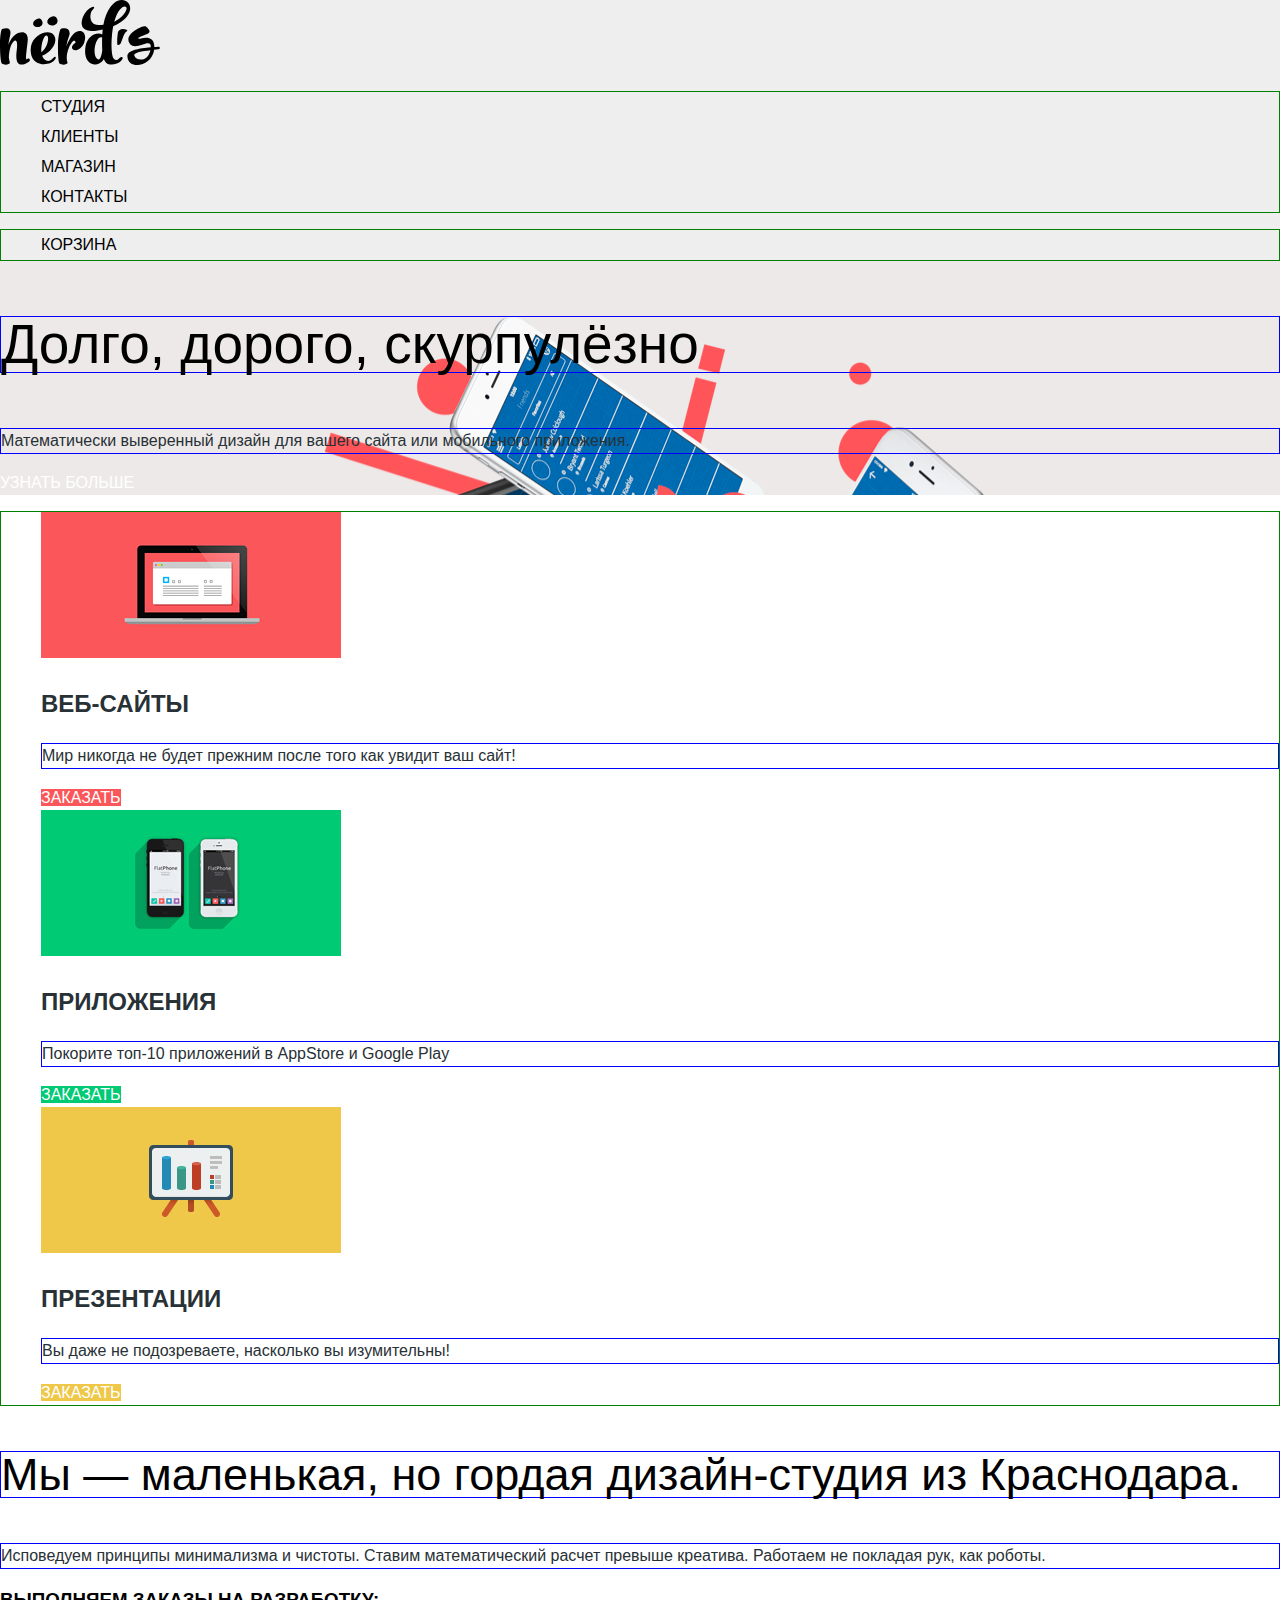
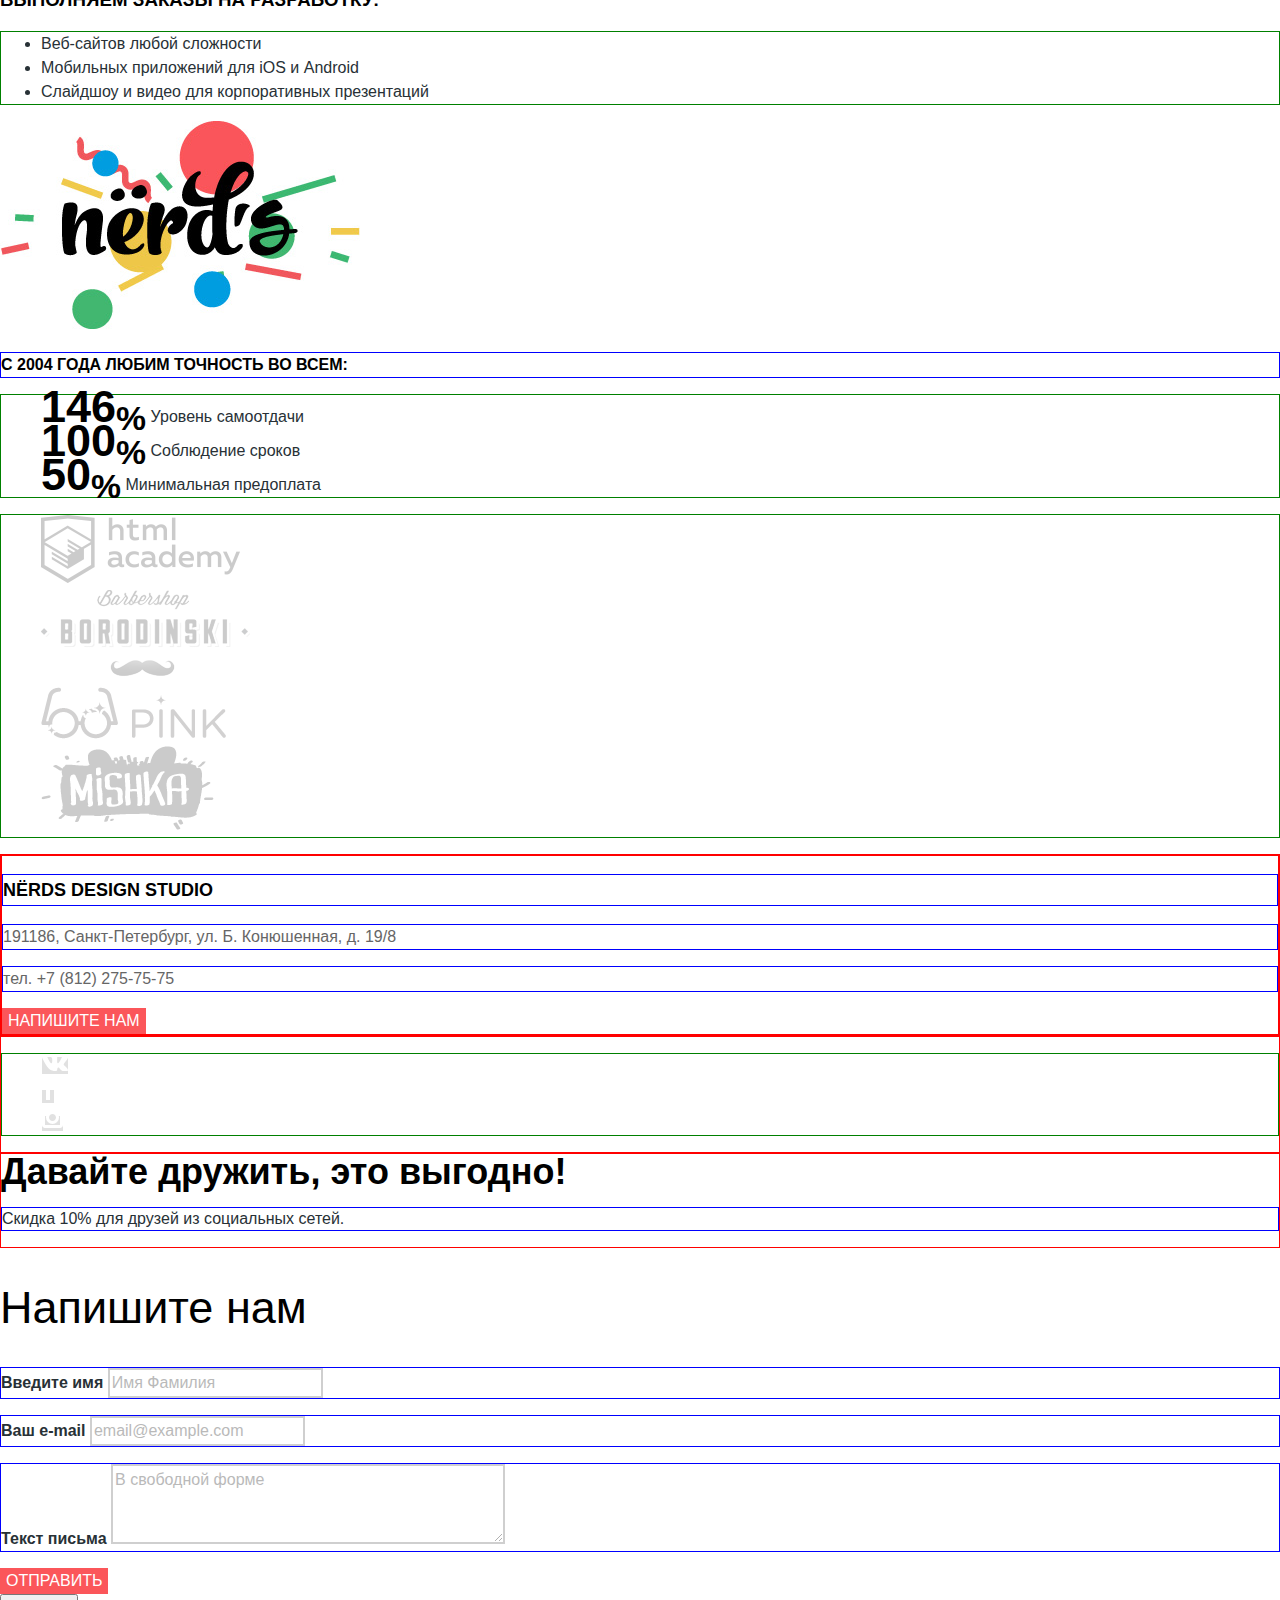
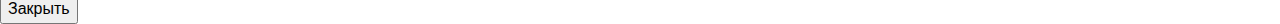
<file: index.html>
<!DOCTYPE html>
<html lang="ru">

<head>
    <meta charset="UTF-8">
    <meta name="viewport" content="width=device-width, initial-scale=1.0">
    <meta http-equiv="X-UA-Compatible" content="ie=edge">
    <link href="https://fonts.googleapis.com/css?family=Roboto:400,500,700&display=swap&subset=cyrillic"
        rel="stylesheet">
    <link rel="stylesheet" href="css/normalize.css">
    <link rel="stylesheet" href="css/style.css">
    <title>Nerds</title>
</head>

<body>

    <header class="main-header">
        <nav class="main-navigation">
            <a href="" class="main-header-logo">
                <img src="img/nerds-logo.svg" alt='Nerds' width="160" height="65">
            </a>
            <ul class="site-navigation">
                <li><a href="info.html">Студия</a></li>
                <li><a href="customers.html">Клиенты</a></li>
                <li><a href="shop.html">Магазин</a></li>
                <li><a href="contacts.html">Контакты</a></li>
            </ul>
            <ul class="shop-navigation">
                <li class="cart">
                    <a href="cart.html" class="cart">Корзина</a>
                </li>
            </ul>
        </nav>
        <section class="slider">
            <p class="slider-title">Долго, дорого, скурпулёзно</p>
            <p class="slider-description">Математически выверенный дизайн для вашего сайта или мобильного приложения.</p>
            <a href="#" class="button">Узнать больше</a>
        </section>
    </header>

    <main class="container">
        <h1 class="visually-hidden">Веб-студия "Нердс"</h1>
        <section class="services">
            <h2 class="visually-hidden">Услуги</h2>

            <ul class="services-list">
                <li class="sevices-item">
                    <img src="img/illustration-1.jpg.png" alt="Веб-сайты" class="sevices-picture">
                    <h3 class="sevices-title">Веб-сайты</h3>
                    <p class="services-description">Мир никогда не будет прежним после того как увидит ваш сайт!</p>
                    <a href="" class="button button-red">Заказать</a>
                </li>
                <li class="sevices-item">
                    <img src="img/illustration-2.jpg.png" alt="Приложения" class="sevices-picture">
                    <h3 class="sevices-title">Приложения</h3>
                    <p class="services-description">Покорите топ-10 приложений в AppStore и Google Play</p>
                    <a href="" class="button button-green">Заказать</a>
                </li>
                <li class="sevices-item">
                    <img src="img/illustration-3.jpg.png" alt="Презентации" class="sevices-picture">
                    <h3 class="sevices-title">Презентации</h3>
                    <p class="services-description">Вы даже не подозреваете, насколько вы изумительны!</p>
                    <a href="" class="button button-yellow">Заказать</a>
                </li>
            </ul>
        </section>

        <section class="about">
            <p class="about-title">Мы — маленькая, но гордая дизайн-студия из Краснодара.</p>
            <p class="about-description">
                Исповедуем принципы минимализма и чистоты. Ставим математический расчет превыше креатива. Работаем не
                покладая рук, как роботы.
            </p>
            <h3>Выполняем заказы на разработку:</h3>
            <ul class="about-list">
                <li>Веб-сайтов любой сложности</li>
                <li>Мобильных приложений для iOS и Android</li>
                <li>Слайдшоу и видео для корпоративных презентаций</li>
            </ul>
        </section>

        <section class="features">
            <h2 class="visually-hidden">Достижения</h2>
            <img src="img/nerds-illustration.jpg.png" alt="Логотип Nerds" class="features-image">
            <p class="features-title">с 2004 года Любим точность во всем:</p>
            <ul class="features-list">
                <li class="feature-item">
                    <span class="feature-item-num">146<sub>%</sub></span>
                    <span class="feature-item-description">Уровень самоотдачи</span>
                </li>
                <li class="feature-item">
                    <span class="feature-item-num">100<sub>%</sub></span>
                    <span class="feature-item-description">Соблюдение сроков</span>
                </li>
                <li class="feature-item">
                    <span class="feature-item-num">50<sub>%</sub></span>
                    <span class="feature-item-description">Минимальная предоплата</span>
                </li>
            </ul>
        </section>

        <section class="customers">
            <h2 class="visually-hidden">Наши клиенты</h2>
            <ul class="customers-list">
                <li class="costomers-item"><img src="img/logo-1.png" alt="HTML-Academy" class="costomers-picture"></li>
                <li class="costomers-item"><img src="img/logo-2.png" alt="Барбершоп 'Бородинский'" class="costomers-picture"></li>
                <li class="costomers-item"><img src="img/logo-3.png" alt="Pink" class="costomers-picture"></li>
                <li class="costomers-item"><img src="img/logo-4.png" alt="Mishka" class="costomers-picture"></li>
            </ul>
        </section>
    </main>

    <footer class="main-footer">
        <div class="map">
            <h2 class="visually-hidden">Карта</h2>
            <div class="footer-contact-block">
                <p class="footer-contact-title">NЁRDS DESIGN STUDIO</p>
                <p class="footer-contact-adress">191186, Санкт-Петербург, ул. Б. Конюшенная, д. 19/8</p>
                <p class="footer-contact-adress">тел. +7 (812) 275-75-75</p>
                <button class="button button-red">Напишите нам</button>
            </div>
        </div>

        <div class="social-buttons">
            <ul class="social-buttons-list">
                <li><a href="#" class="social-button"><img src="img/vk-icon.svg"></a></li>
                <li><a href="#" class="social-button"><img src="img/fb-icon.svg"></a></li>
                <li><a href="#" class="social-button"><img src="img/insta-icon.svg"></a></li>
            </ul>
        </div>

        <div class="social-call">
            <b class="social-call-title">Давайте дружить, это выгодно!</b>
            <p class="social-call-description">Скидка 10% для друзей из социальных сетей.</p>
        </div>
    </footer>

    <section class="modal modal-mail">
        <h2>Напишите нам</h2>
        <form class="mail-form" action="#" method="POST">
            <p>
                <label for="user-name">Введите имя</label>
                <input type="text" name="name" id="user-name" class="user-name" placeholder="Имя Фамилия">
            </p>
            <p>
                <label for="user-mail">Ваш e-mail</label>
                <input type="email" name="mail" id="user-mail" class="user-mail" placeholder="email@example.com">
            </p>
            <p>
                <label for="user-text">Текст письма</label>
                <textarea rows="3" cols="40" name="text" id="user-text" class="user-text"
                    placeholder="В свободной форме"></textarea>
            </p>

            <button class="button button-red" type="submit">Отправить</button>
        </form>
        <button class="modal-close" type="button">Закрыть</span>
    </section>


</body>

</html>
</file>
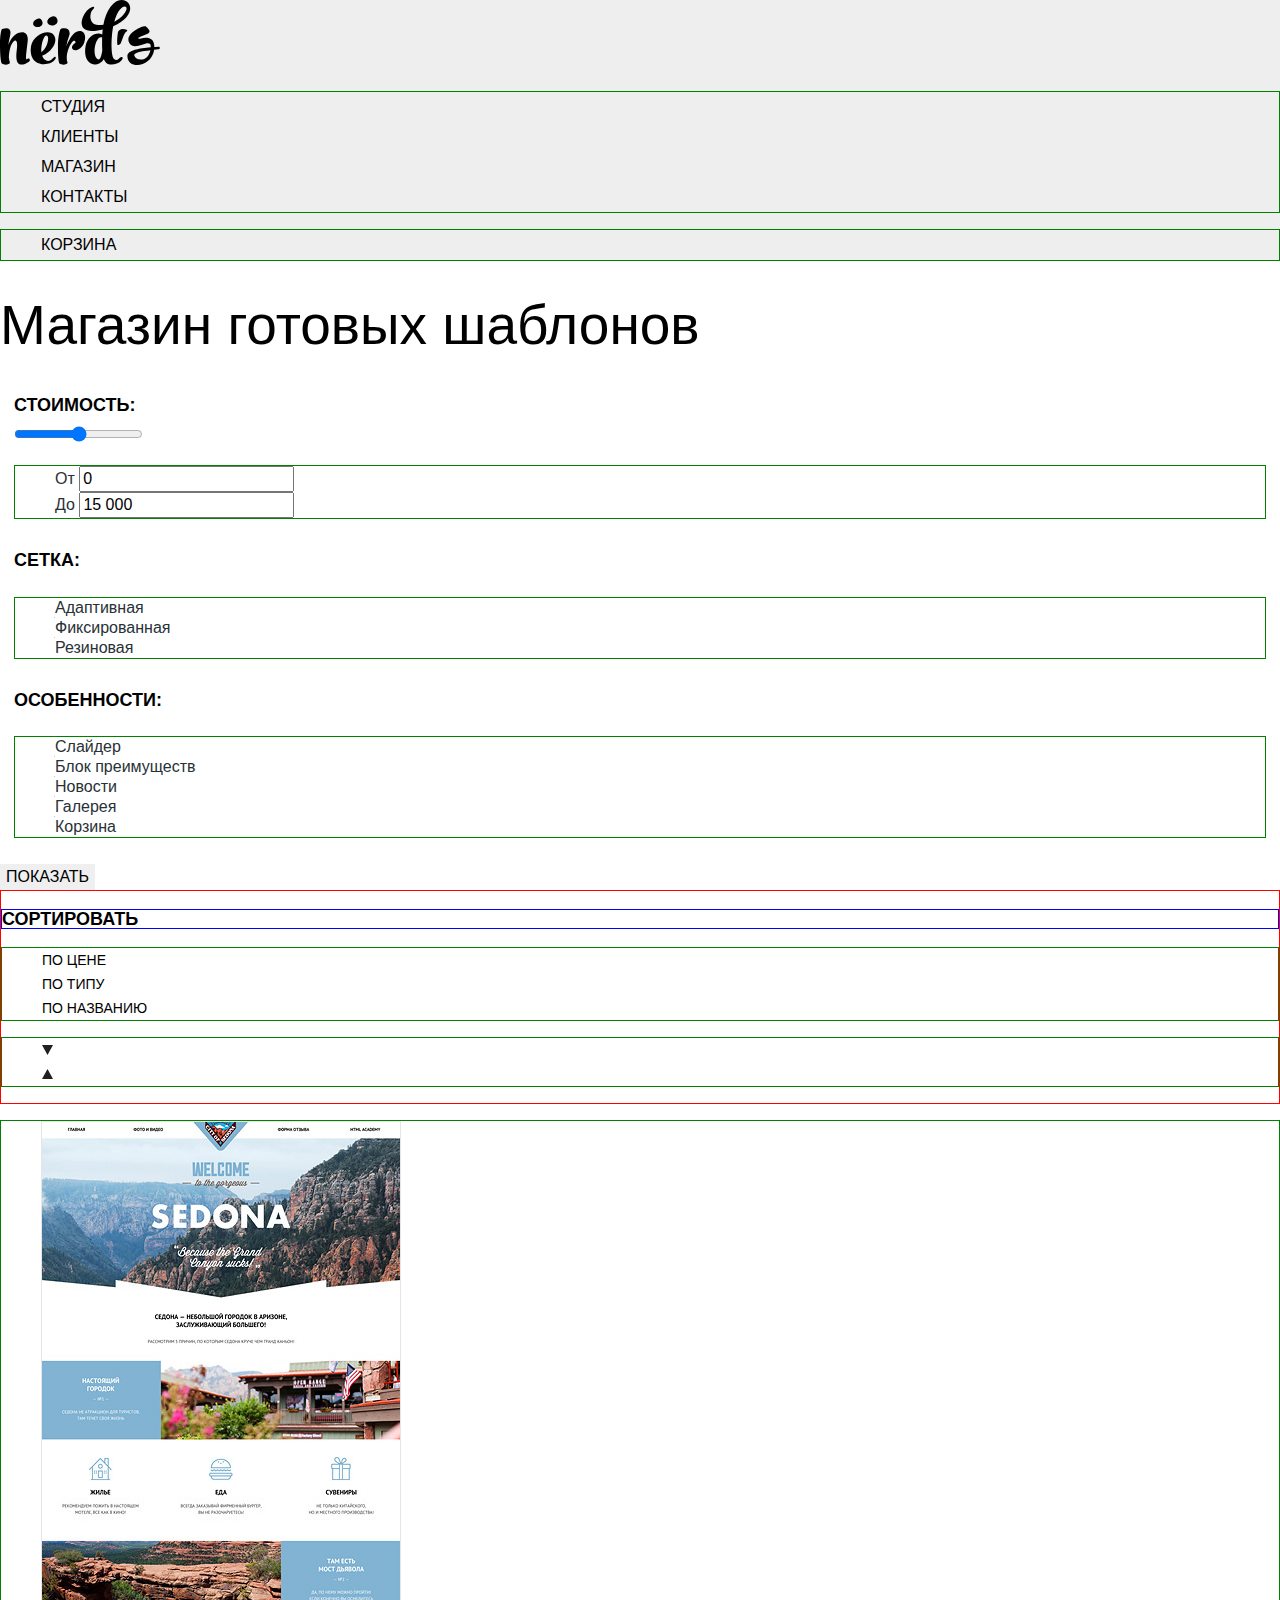
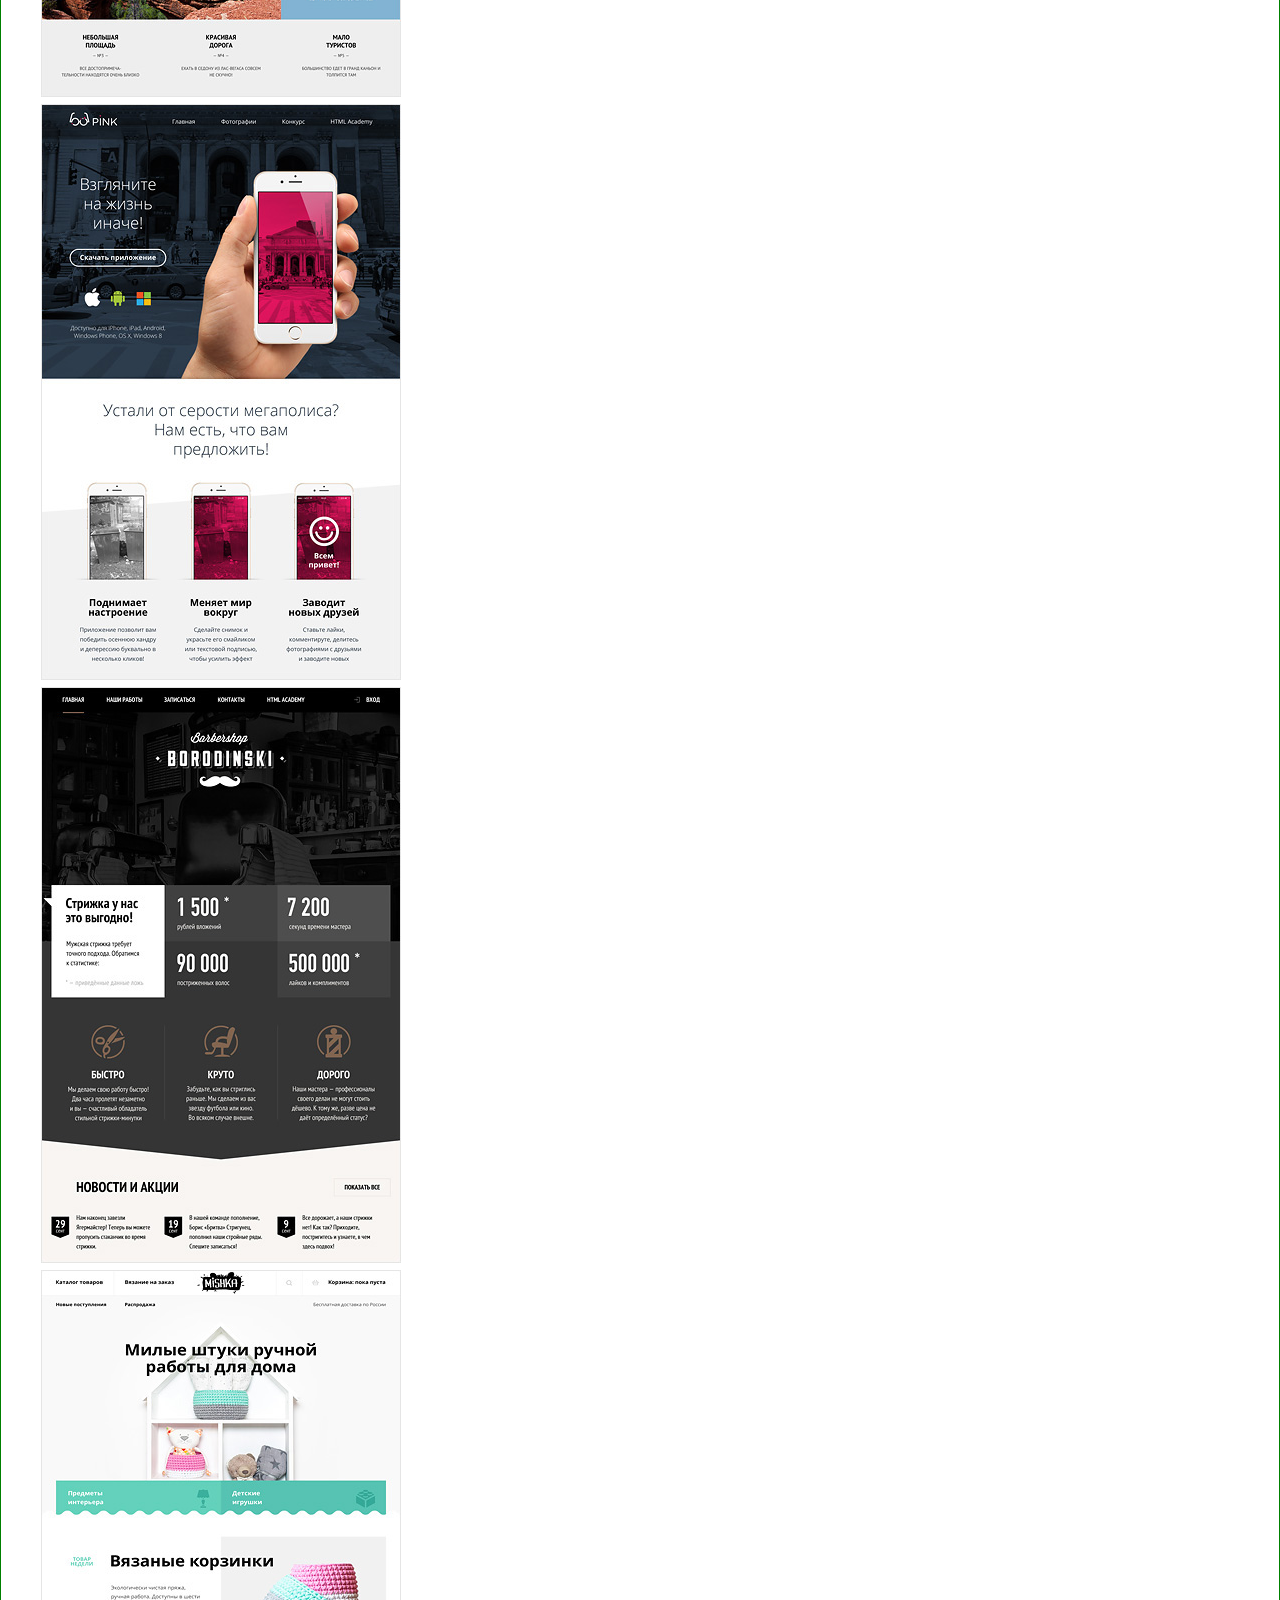
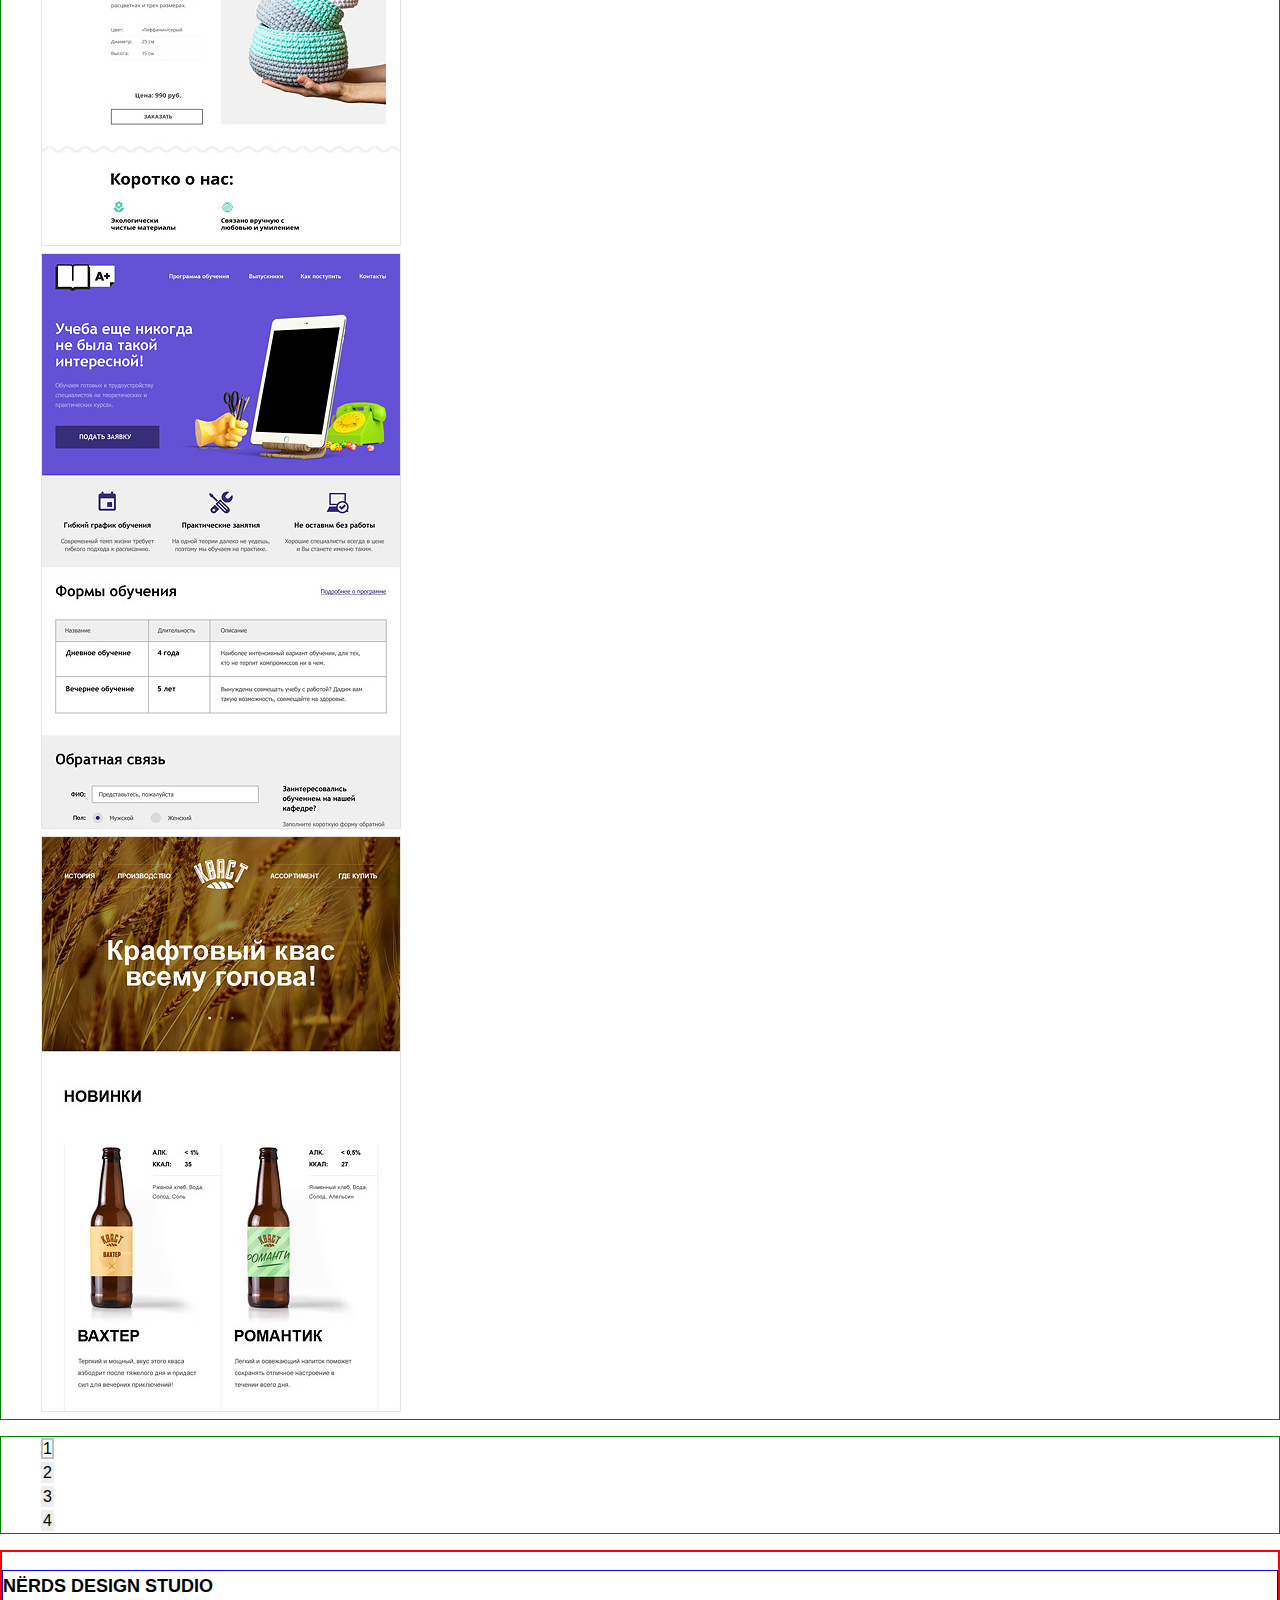
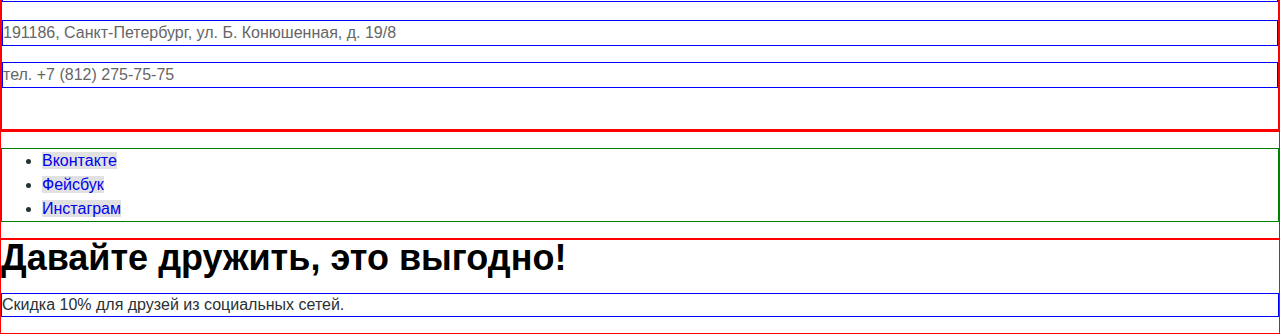
<file: catalog.html>
<!DOCTYPE html>
<html lang="ru">

<head>
    <meta charset="UTF-8">
    <meta name="viewport" content="width=device-width, initial-scale=1.0">
    <meta http-equiv="X-UA-Compatible" content="ie=edge">
    <link href="https://fonts.googleapis.com/css?family=Roboto:400,500,700&display=swap&subset=cyrillic"
        rel="stylesheet">
    <link rel="stylesheet" href="css/normalize.css">
    <link rel="stylesheet" href="css/style.css">
    <title>Nerds</title>
</head>

<body class="catalog-page">
    <header class="main-header">
        <nav class="main-navigation">
            <a href="" class="main-header-logo">
                <img src="img/nerds-logo.svg" alt='Nerds' width="160" height="65">
            </a>
            <ul class="site-navigation">
                <li><a href="info.html">Студия</a></li>
                <li><a href="customers.html">Клиенты</a></li>
                <li><a href="shop.html">Магазин</a></li>
                <li><a href="contacts.html">Контакты</a></li>
            </ul>
            <ul class="shop-navigation">
                <li class="cart">
                    <a href="cart.html" class="cart">Корзина</a>
                </li>
            </ul>
        </nav>
    </header>
    <main class="container">
        <h1 class="page-title">Магазин готовых шаблонов</h1>
        <section class="filter">
            <h2 class="visually-hidden">Фильтр товаров</h2>
            <form action="https://echo.htmlacademy.ru" class="filter" method="get">

                <fieldset>
                    <legend>Стоимость:</legend>

                    <input type="range" min="0" max="15000" list="rangeList1">
                    <ul>
                        <li class="filter-option">
                            <label for="range-min">От</label>
                            <input type="text" class="range-input"
                                name="range-min" value="0" id="range-min">
                            
                        </li>
                        <li class="filter-option">
                            <label for="range-max">До</label>
                            <input type="text" class="range-input"
                                name="range-max" value="15 000" id="range-max">
                            
                        </li>
                    </ul>

                </fieldset>

                <fieldset>
                    <legend>Сетка:</legend>
                    <ul>
                        <li class="filter-option">
                            <input type="radio" class="visually-hidden filter-input filter-input-radio"
                                name="grid-group" value="adaptive-grid" id="filter-adaptive">
                            <label for="filter-adaptive">Адаптивная</label>
                        </li>
                        <li class="filter-option">
                            <input type="radio" class="visually-hidden filter-input filter-input-radio"
                                name="grid-group" value="fix-grid" checked id="filter-fix">
                            <label for="filter-fix">Фиксированная</label>
                        </li>
                        <li class="option">
                            <input type="radio" class="visually-hidden filter-input filter-input-radio"
                                name="grid-group" value="retina-grid" id="filter-retina">
                            <label for="filter-retina">Резиновая</label></li>
                    </ul>

                </fieldset>

                <fieldset>
                    <legend>Особенности:</legend>
                    <ul>
                        <li class="filter-option">
                            <input class="visually-hidden filter-input filter-input-checkbox" type="checkbox"
                                name="slider" id="slider" cheked>
                            <label for="slider">Слайдер</label>
                        </li>
                        <li class="filter-option">
                            <input class="visually-hidden filter-input filter-input-checkbox" type="checkbox"
                                name="features-block" id="features-block">
                            <label for="features-block">Блок преимуществ</label>
                        </li>
                        <li class="filter-option">
                            <input class="visually-hidden filter-input filter-input-checkbox" type="checkbox"
                                name="news" id="news" cheked>
                            <label for="news">Новости</label>
                        </li>
                        <li class="filter-option">
                            <input class="visually-hidden filter-input filter-input-checkbox" type="checkbox"
                                name="gallery" id="gallery">
                            <label for="gallery">Галерея</label>
                        </li>
                        <li class="filter-option">
                            <input class="visually-hidden filter-input filter-input-checkbox" type="checkbox"
                                name="cart" id="cart">
                            <label for="cart">Корзина</label></li>

                    </ul>
                </fieldset>


                <button type="submit" class="filter-button button">Показать</button>
            </form>
        </section>

        <section class="catalog">
            <h2 class="visually-hidden">Список шаблонов</h2>
            <div class="filter-template">
                <p class="filter-template-title">
                    Сортировать
                </p>
                <ul class="filter-template-list">
                    <li class="filter-template-item"><a href="" class="filter-template-link">По цене</a></li>
                    <li class="filter-template-item"><a href="" class="filter-template-link">По типу</a></li>
                    <li class="filter-template-item"><a href="" class="filter-template-link">По названию</a></li>
                </ul>

                <ul class="filter-sort-list">
                    <li class="filter-sort-item"><a href="" class="sort-down"><img src="img/icon-down-dir.svg" alt="Сортировать по убыванию"></a></li>
                    <li class="filter-sort-item"><a href="" class="sort-up"><img src="img/icon-up-dir.svg" alt="Сортировать по возрастанию"></a></li>
                </ul>

            </div>
            <ul class="template-list">
                <li class="template item"><img src="img/img-sedona.jpg.jpg" alt="Макет Седона"></li>
                <li class="template item"><img src="img/img-pink.jpg.jpg" alt="Макет Pink"></li>
                <li class="template item"><img src="img/img-barbershop.jpg.jpg" alt="Макет Барбершоп"></li>
                <li class="template item"><img src="img/img-mishka.jpg.jpg" alt="Макет Мишка"></li>
                <li class="template item"><img src="img/img-aplus.jpg.jpg" alt="Макет Aplus"></li>
                <li class="template item"><img src="img/img-kvast.jpg.jpg" alt="Макет Крафтовый квас"></li>
            </ul>

            <ul class="pagination-list">
                <li class="pagination-item pagination-item-current"><a href="#">1</a></li>
                <li class="pagination-item"><a>2</a></li>
                <li class="pagination-item"><a href="#">3</a></li>
                <li class="pagination-item"><a href="#">4</a></li>
            </ul>
        </section>
    </main>
    <footer class="main-footer">
        <div class="map">
            <h2 class="visually-hidden">Карта</h2>
            <div class="footer-contact-block">
                <p class="footer-contact-title">NЁRDS DESIGN STUDIO</p>
                <p class="footer-contact-adress">191186, Санкт-Петербург, ул. Б. Конюшенная, д. 19/8</p>
                <p class="footer-contact-adress">тел. +7 (812) 275-75-75</p>
                <a href="" class="button">Напишите нам</a>
            </div>
        </div>

        <div class="social-buttons">
            <ul>
                <li><a href="#" class="social-button">Вконтакте</a></li>
                <li><a href="#" class="social-button">Фейсбук</a></li>
                <li><a href="#" class="social-button">Инстаграм</a></li>
            </ul>
        </div>

        <div class="social-call">
            <b class="social-call-title">Давайте дружить, это выгодно!</b>
            <p class="social-call-description">Скидка 10% для друзей из социальных сетей.</p>
        </div>
    </footer>


</body>

</html>
</file>
<file: css/style.css>
div {
  border: 1px solid red;
}

ul {
  border: 1px solid green;
}

p {
  border: 1px solid blue;
}

body {
  font-family: 'Roboto Regular', Arial, sans-serif;
  font-size: 16px;
  line-height: 24px;
  font-weight: 400;
  color: #283136;

  background-color: #fff;
}

.main-header {
  background-color: #ede9e9;
}

.main-navigation {
  font-size: 16px;
  line-height: 30px;
  color: #000;
  text-transform: uppercase;

  background-color: #eee;
}

.site-navigation,
.shop-navigation {
  list-style: none;
}


.site-navigation a,
.shop-navigation a {
  font-family: 'Roboto Medium', Arial, sans-serif;
  font-weight: 500;
  color: #000;
}

.site-navigation a:hover,
.site-navigation a:focus,
.shop-navigation a:hover,
.shop-navigation a:focus {
  color: #fb565a;
}

.slider {
  background-image: url('/img/slide1.png');
  background-position: top center;
  background-repeat: no-repeat;
}

.slider-title {
  font-family: 'Roboto Medium', Arial, sans-serif;
  font-weight: 500;
  color: #000;
  font-size: 55px;
  line-height: 55px;
}

.button {
  color: #ffffff;
  text-transform: uppercase;
}

.services-list {
  list-style: none;
}

.sevices-title {
  font-family: 'Roboto Bold', Arial, sans-serif;
  ;
  font-weight: bold;
  font-size: 24px;
  line-height: 30px;
  text-transform: uppercase;
}

.about-title {
  font-family: 'Roboto Medium', Arial, sans-serif;
  font-weight: 500;
  color: #000;
  font-size: 45px;
  line-height: 45px;
}

.about h3 {
  font-family: 'Roboto Bold', Arial, sans-serif;
  font-weight: bold;
  color: #000;
  text-transform: uppercase;
}

.features-list {
  list-style: none;
}

.features-title {
  font-family: 'Roboto Bold', Arial, sans-serif;
  font-weight: bold;
  color: #000;
  text-transform: uppercase;
}

.feature-item-num {
  font-family: 'Roboto Bold', Arial, sans-serif;
  font-weight: bold;
  color: #000;
  font-size: 45px;
}

.feature-item-description {
  line-height: 18px;
}

.customers-list {
  list-style: none;
}

.costomers-item img {
  opacity: 0.2;
}

.costomers-item img:hover {
  opacity: 1;
}

.costomers-item img:active {
  opacity: 0.1;
}

.page-title {
  font-family: 'Roboto Medium', Arial, sans-serif;
  font-weight: 500;
  font-size: 55px;
  line-height: 55px;
  color: black;
}

.filter fieldset {
  border: none;
}

.filter legend {
  font-family: 'Roboto Bold', Arial, sans-serif;
  font-weight: 700;
  font-size: 18px;
  line-height: 30px;
  text-transform: uppercase;
  color: black;
}

.filter ul {
  list-style: none;
  line-height: 20px;
}

.filter-input {
  color: #283136;
  opacity: 0.4;
}

.filter-input+label {
  color: #283136;
}

.filter-input:hover+label,
.filter-input:focus+label {
  color: #000000
}

.filter-input:disabled+label {
  color: #283136;
  opacity: 0.3;
}

.filter-button {
  color: black;
}


.filter-template-title {
  font-family: 'Roboto Bold', Arial, sans-serif;
  font-weight: bold;
  color: #000;
  font-size: 18px;
  line-height: 18px;
  text-transform: uppercase;
}

.filter-template-list {
  list-style: none;
}

.filter-template-link {
  font-family: 'Roboto Regular', Arial, sans-serif;
  font-size: 14px;
  line-height: 18px;
  font-weight: 400;
  color: black;
  text-transform: uppercase;
}

.filter-sort-list {
  list-style: none;
}

.template-list {
  list-style: none;
}

.pagination-list {
  /* padding: 0;
  margin: 0; */
  list-style: none;
}

.pagination-item a {
  color: #000;
  background-color: #EEEEEE;
  border: 2px solid #EEEEEE;
}

.pagination-item a:hover,
.pagination-item a:focus
{
  background-color: #DFDFDF;
  border: 2px solid #DFDFDF;
}

.pagination-item a:active {
  background-color: #D5D5D5;
  opacity: 0.3;
  border-top: 2px solid #BFBFBF;
} 

.pagination-item-current a {
  color: #000000;
  background-color: white;
  border: 2px solid #BFBFBF;
}

.pagination-item-current a:hover,
.pagination-item-current a:focus,
.pagination-item-current a:active {
  color: #000000;
  background-color: #ffffff;
}


.map {
  background-image: url('/img/map.png');
  background-size: cover;
  background-repeat: no-repeat;
}

.footer-contact-block {
  background-color: white;
}

.footer-contact-title {
  font-family: 'Roboto Bold', Arial, sans-serif;
  font-weight: bold;
  color: #000;
  font-size: 18px;
  line-height: 30px;
}

.footer-contact-adress {
  color: #666666;
}

.social-buttons-list {
  list-style: none;
}

.social-button {
  background-color: #E1E1E1;
}

.social-button:hover {
  background-color: #E74246;
}

.social-button:active {
  background-color: #D7373B;
}

.social-button img:active {
  opacity: 0.2;
}

.social-call-title {
  font-family: 'Roboto Bold', Arial, sans-serif;
  font-weight: bold;
  color: #000;
  font-size: 36px;
  line-height: 36px;
}

.social-call-description {
  line-height: 22px;
}

.modal-mail h2 {
  font-family: 'Roboto Medium', Arial, sans-serif;
  font-weight: 500;
  color: #000;
  font-size: 45px;
  line-height: 45px;
}

.mail-form label {
  font-family: 'Roboto Bold', Arial, sans-serif;
  font-weight: bold;
}

.mail-form input[type="text"],
.mail-form input[type="email"],
.mail-form textarea {
  font: inherit;
  color: #444444;
  opacity: 0.5;

  background-color: #fff;
  border: 2px solid rgba(68, 68, 68, 0.5);
}

.button-red {
  background-color: #FB565A;
}

.button-red:hover,
.button-red:focus {
  background-color: #E74246;
}

.button-red:active {
  background-color: #D7373B;
}

.button-green {
  background-color: #00CA74;
}

.button-green:hover,
.button-green:focus {
  background-color: #00CA74;
}

.button-green:active {
  background-color: #00AA62;
}

.button-yellow {
  background-color: #EFC84A;
}

.button-yellow:hover,
.button-yellow:focus {
  background-color: #EAB534;
}

.button-yellow:active {
  background-color: #E5A722;
}

.button-red:active,
.button-green:active,
.button-yellow:active {
  color: rgba(255, 255, 255, 0.3);
}
</file>
